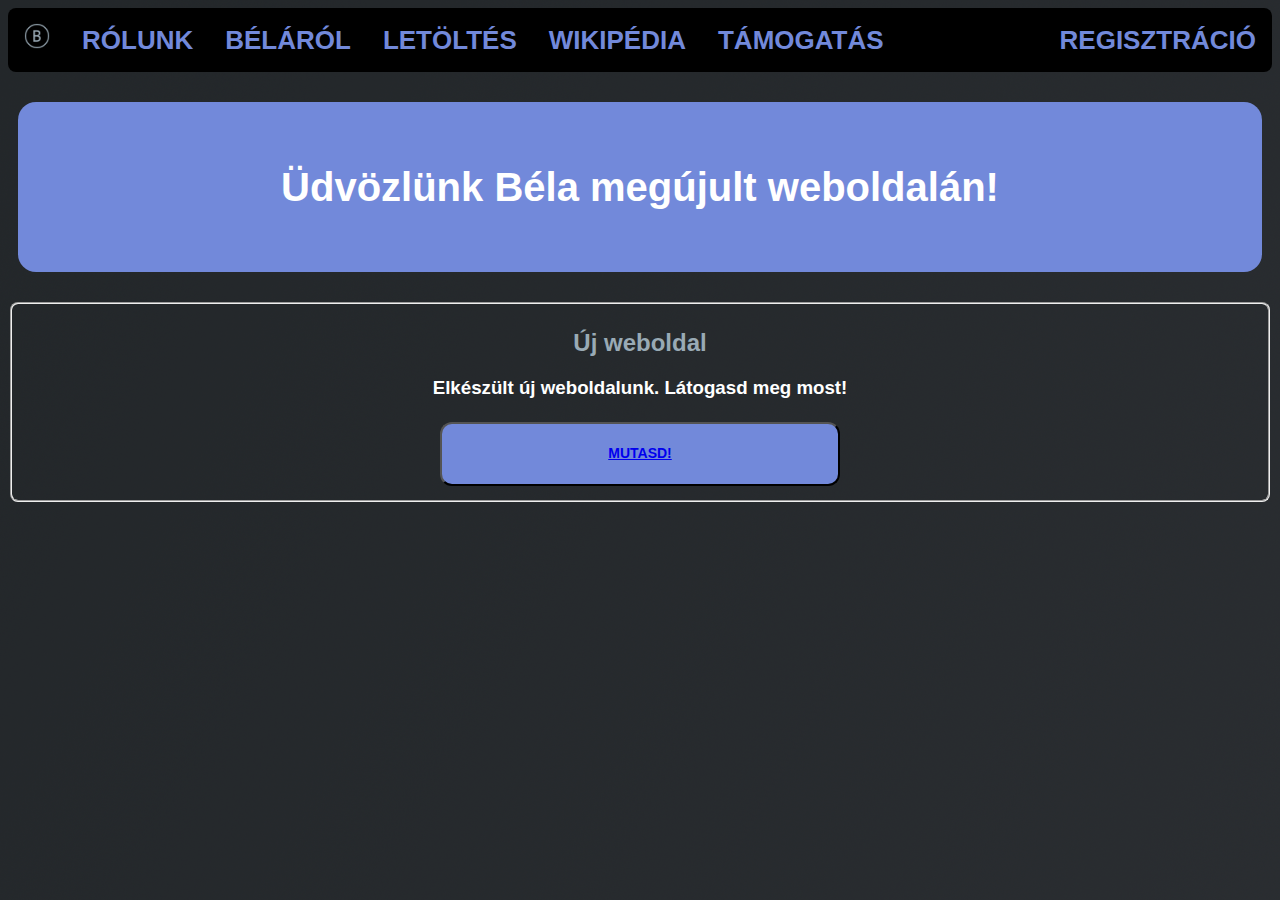
<file: index.html>
<!DOCTYPE html>
<html lang="hu">
<head>
    <meta charset="UTF-8">
    <link rel="stylesheet" href="st.css">
    <meta name="viewport" content="width=device-width, initial-scale=1.0">
    <link rel="icon" href="pics/belaincon512.png">    
</head>
    <body> 
    <div class="topnav">
        <a class="nav-link" href="#"><img src="pics/belaincon512.png" alt="favicon" width="26" height="26" ></a>
        <a class="nav-link" href="#">RÓLUNK</a> <!--href="about-us.html"-->
        <a class="nav-link" href="#">BÉLÁRÓL</a> <!--href="about-bela.html"-->
        <a class="nav-link" href="#">LETÖLTÉS</a> <!--href="downloads.html"-->
        <a class="nav-link" href="https://github.com/ubionexd/PROJECT-BELA/wiki">WIKIPÉDIA</a>
        <a class="nav-link" href="Don.html">TÁMOGATÁS</a>
        <a class="nav-link" href="#" style="float: right;">REGISZTRÁCIÓ</a> <!--href="register.html"-->
        </div>
    <div class="wc" style="text-align: center;"><h1 style="color: white; font: bold 14px/1.4 'Open Sans', arial, sans-serif; font-size: 40px;">Üdvözlünk Béla megújult weboldalán!</h1></div>
    <fieldset style="border-radius: 8px;">
        <div class="alc" style="text-align: center; color: #99AAB5"><strong><h2>Új weboldal</h2></strong></div>
   <div class="all">     
     <strong>    <h3 style="text-align: center; color: #FFFFFF">Elkészült új weboldalunk. Látogasd meg most!</h3>
                <div style="text-align: center;" href="home.html">
                    <button class="moreinfo" href="" style="background-color: #7289DA; border: nonde; color: white; text-align: center; padding: 20px; position: relative; border-radius: 12px; margin: auto; width: 400px; display: inline-block; margin: 4px 2px; text-decoration: none; font: bold 14px/1.4 'Open Sans', arial, sans-serif; text-transform: uppercase; stroke: black;"><a href="home.html">MUTASD!</a></button>
                </div>             
        </div>     
       
    </fieldset>   
                     
    </div>
</body>
</html>

<!--comment-->
</file>
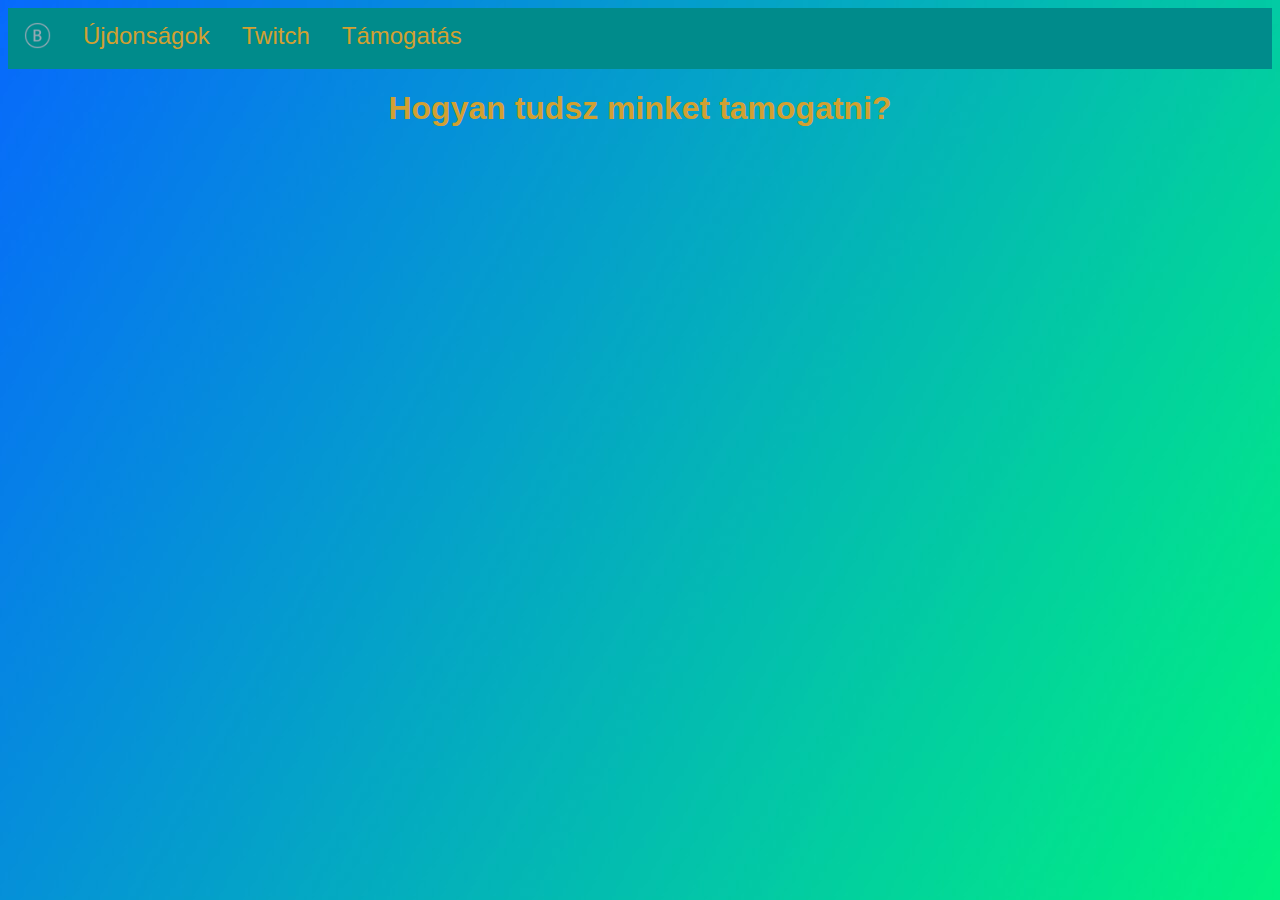
<file: Don.html>
<!DOCTYPE html>
<html lang="hu">
<head>
    <meta charset="UTF-8">
    <link rel="stylesheet" href="st3.css">
    <meta name="viewport" content="width=device-width, initial-scale=1.0">
    <link rel="icon" href="pics/belaincon512.png">
</head>
<body>
    <div class="tp">

        <a class="nav-link" href="index.html"><img src="pics/belaincon512.png" alt="nemmukszik" width="27" height="27" ></a>
        <a class="nav-link" href="new.html">Újdonságok</a>
        <a class="nav-link" href="https://www.twitch.tv/musketastarsak">Twitch</a>
        <a class="nav-link" href="Don.html">Támogatás</a>
    </div>
     <div class="all"><h1>Hogyan tudsz minket tamogatni?</h1></div>
</body>
</html>
</file>
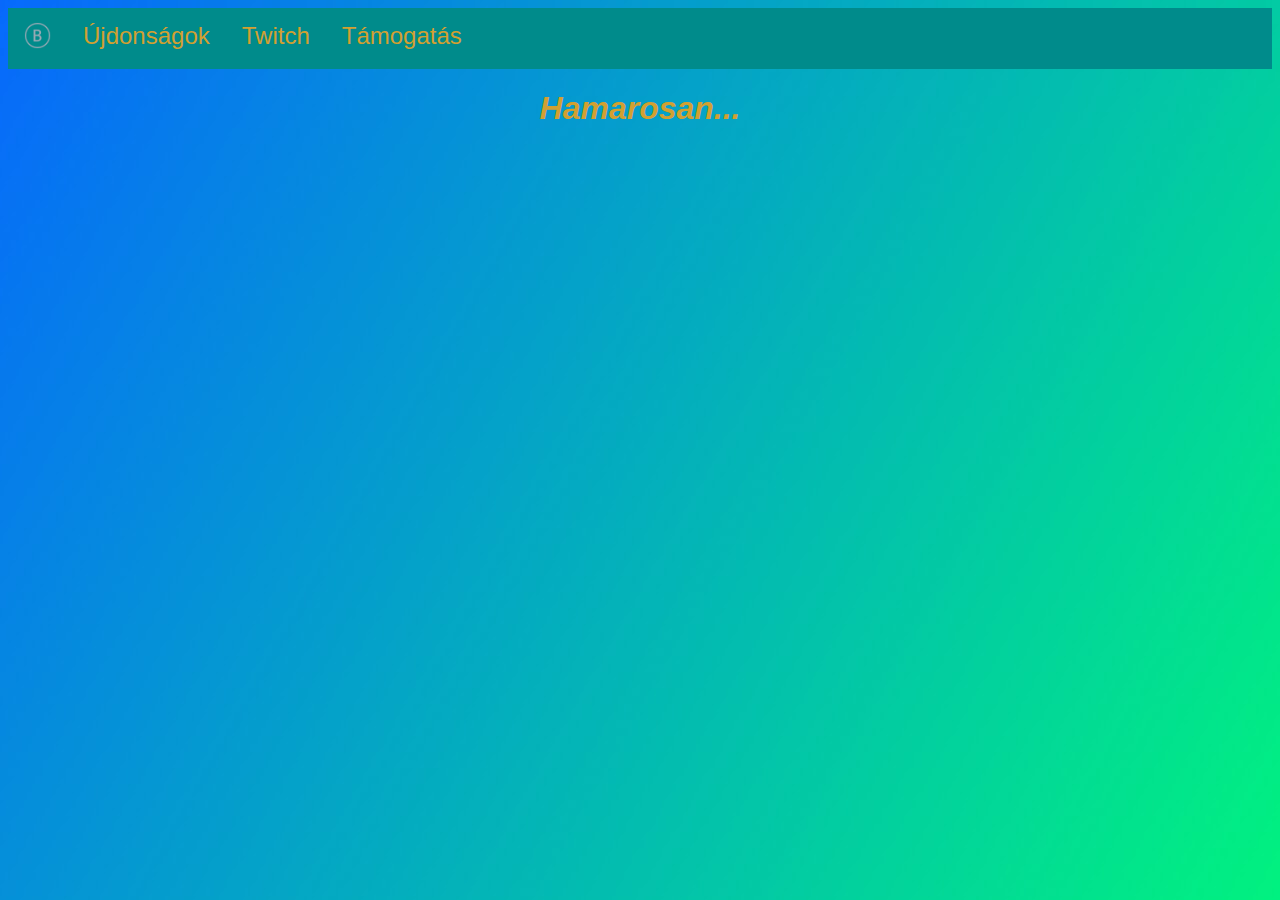
<file: new.html>
<!DOCTYPE html>
<html lang="hu">
<head>
    <link rel="icon" href="pics/belaincon512.png">
    <meta charset="UTF-8">
    <link rel="stylesheet" href="nst.css">
    <meta name="viewport" content="width=device-width, initial-scale=1.0">
   
</head>
<body>
    <div class="tn">
        
        <a class="nav-link" href="index.html"><img src="pics/belaincon512.png" alt="nem mukszik" width="27" height="27" ></a>
        <a class="nav-link" href="">Újdonságok</a>
        <a class="nav-lin" href="https://www.twitch.tv/musketastarsak">Twitch</a>
        <a class="navlink" href="Don.html">Támogatás</a>
    </div>
    <div class="dolt"><h1>Hamarosan...</h1></div>
</body>
</html>
</file>
<file: st.css>
body {
    background-image: url(pics/back2.png);
}   .wc {
    text-align: center;
    color:rgb(210, 160, 49);
    font-family: -apple-system, BlinkMacSystemFont, 'Segoe UI', Roboto, Oxygen, Ubuntu, Cantarell, 'Open Sans', 'Helvetica Neue', sans-serif;
    background-color: #7289DA;
    border-radius: 18px;
    margin:30px 10px;
    padding: 30px;
}   .alc {
    color:rgb(210, 160, 49);
    font-family: -apple-system, BlinkMacSystemFont, 'Segoe UI', Roboto, Oxygen, Ubuntu, Cantarell, 'Open Sans', 'Helvetica Neue', sans-serif;
}   .all  {
    color:rgb(210, 160, 49);
    font-family: -apple-system, BlinkMacSystemFont, 'Segoe UI', Roboto, Oxygen, Ubuntu, Cantarell, 'Open Sans', 'Helvetica Neue', sans-serif;
}   .dolt {
    font-style: italic;
    color:rgb(210, 160, 49);
    font-family: -apple-system, BlinkMacSystemFont, 'Segoe UI', Roboto, Oxygen, Ubuntu, Cantarell, 'Open Sans', 'Helvetica Neue', sans-serif;
    /* Navbar's css*/
}   .topnav {
     background: #000000;
     overflow: hidden;
    font-family: -apple-system, BlinkMacSystemFont, 'Segoe UI', Roboto, Oxygen, Ubuntu, Cantarell, 'Open Sans', 'Helvetica Neue', sans-serif;
    border-radius: 8px;
}   .topnav a {
   float: left;
   color: #7289DA;
   text-align: center;
   padding: 14px 16px;
   text-decoration: lightseagreen;
   font-size: 24px;
   transition-duration: 0.4s;
   font: bold 14px/1.4 'Open Sans', arial, sans-serif;
   font-size: 26px;
}   .topnav a:hover {
    background-color: #7289DA;
    color: #000000;

}   
    /*end of navbar's css*/
</file>
<file: st3.css>
body {
    background-image:url(pics/bgi2.1.jpg)
}   .all h1 {
    text-align: center;
    color: rgb(210, 160, 49);
    font-family: -apple-system, BlinkMacSystemFont, 'Segoe UI', Roboto, Oxygen, Ubuntu, Cantarell, 'Open Sans', 'Helvetica Neue', sans-serif;
}   .tp {
    background: darkcyan;
    overflow: hidden;
    font-family: -apple-system, BlinkMacSystemFont, 'Segoe UI', Roboto, Oxygen, Ubuntu, Cantarell, 'Open Sans', 'Helvetica Neue', sans-serif;
}
    .tp a {
        float: left;
   color: rgb(210, 160, 49);
   text-align: center;
   padding: 14px 16px;
   text-decoration: lightseagreen;
   font-size: 24px;
    } 
    .tp a:hover {
        background-color: rgb(210, 160, 49);
    color: darkcyan;
    }

/*rgb(210, 160, 49)*/
/*font familyfont-family: -apple-system, BlinkMacSystemFont, 'Segoe UI', Roboto, Oxygen, Ubuntu, Cantarell, 'Open Sans', 'Helvetica Neue', sans-serif;*/
</file>
<file: nst.css>
body {
    background-image: url(pics/bgi2.1.jpg);
}   .dolt h1 {
    text-align: center;
    font-style: italic;
    color:rgb(210, 160, 49);
    font-family: -apple-system, BlinkMacSystemFont, 'Segoe UI', Roboto, Oxygen, Ubuntu, Cantarell, 'Open Sans', 'Helvetica Neue', sans-serif;
}   /*Navbar's css*/
    .tn {
        background: darkcyan;
     overflow: hidden;
    font-family: -apple-system, BlinkMacSystemFont, 'Segoe UI', Roboto, Oxygen, Ubuntu, Cantarell, 'Open Sans', 'Helvetica Neue', sans-serif;
    }
    .tn a {
        float: left;
        color: rgb(210, 160, 49);
        text-align: center;
        padding: 14px 16px;
        text-decoration: lightseagreen;
        font-size: 24px;
    }
    .tn a:hover {
        background-color: rgb(210, 160, 49);
    color: darkcyan;
    }
</file>
